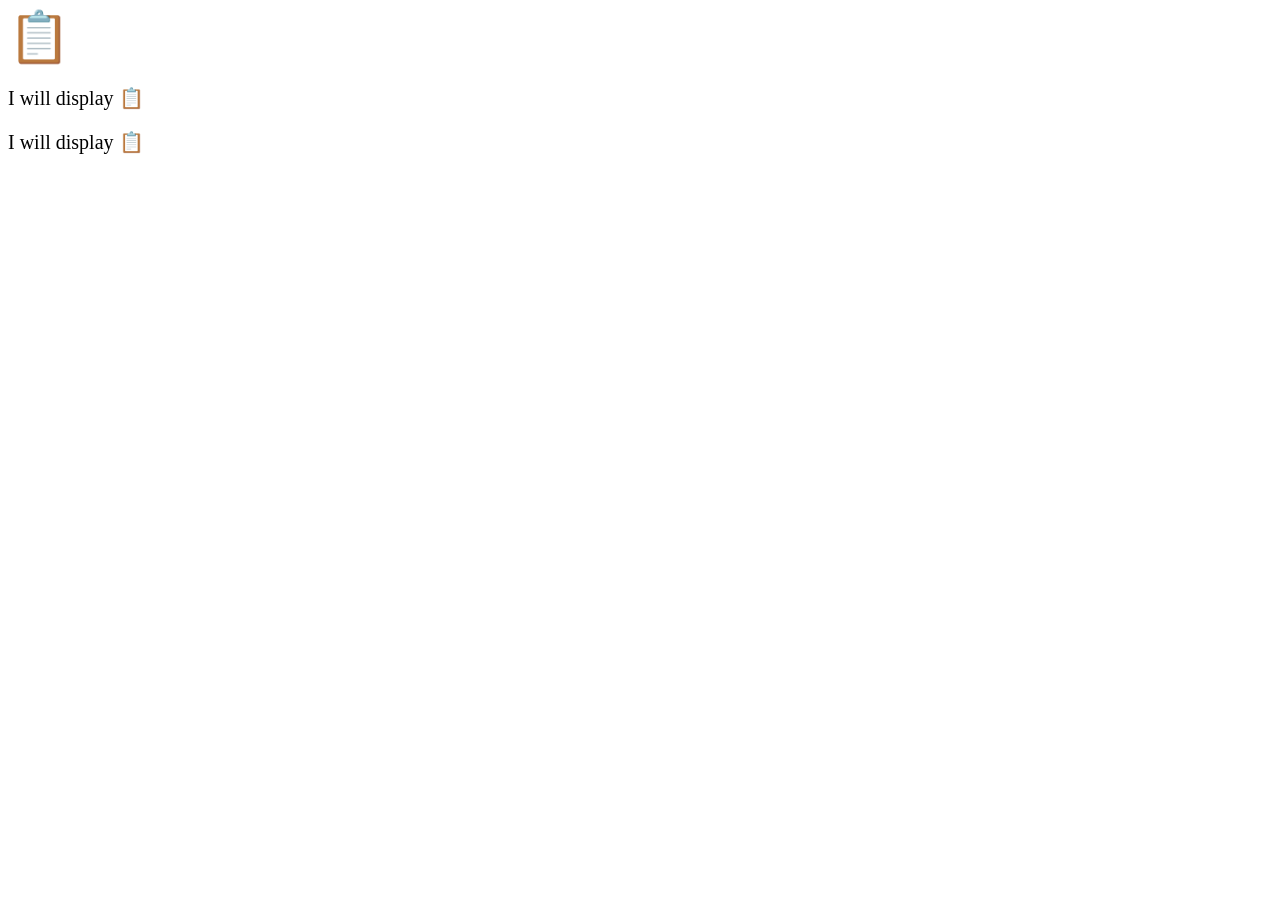
<file: html/basic.html>
<!DOCTYPE html>
<html>
  <style>
body {
  font-size: 20px;
}
</style>
<body>

<span style='font-size:50px;'>&#128203;</span>
<p>I will display &#128203;</p>
<p>I will display &#x1F4CB;</p>

</body>
</html>
</file>
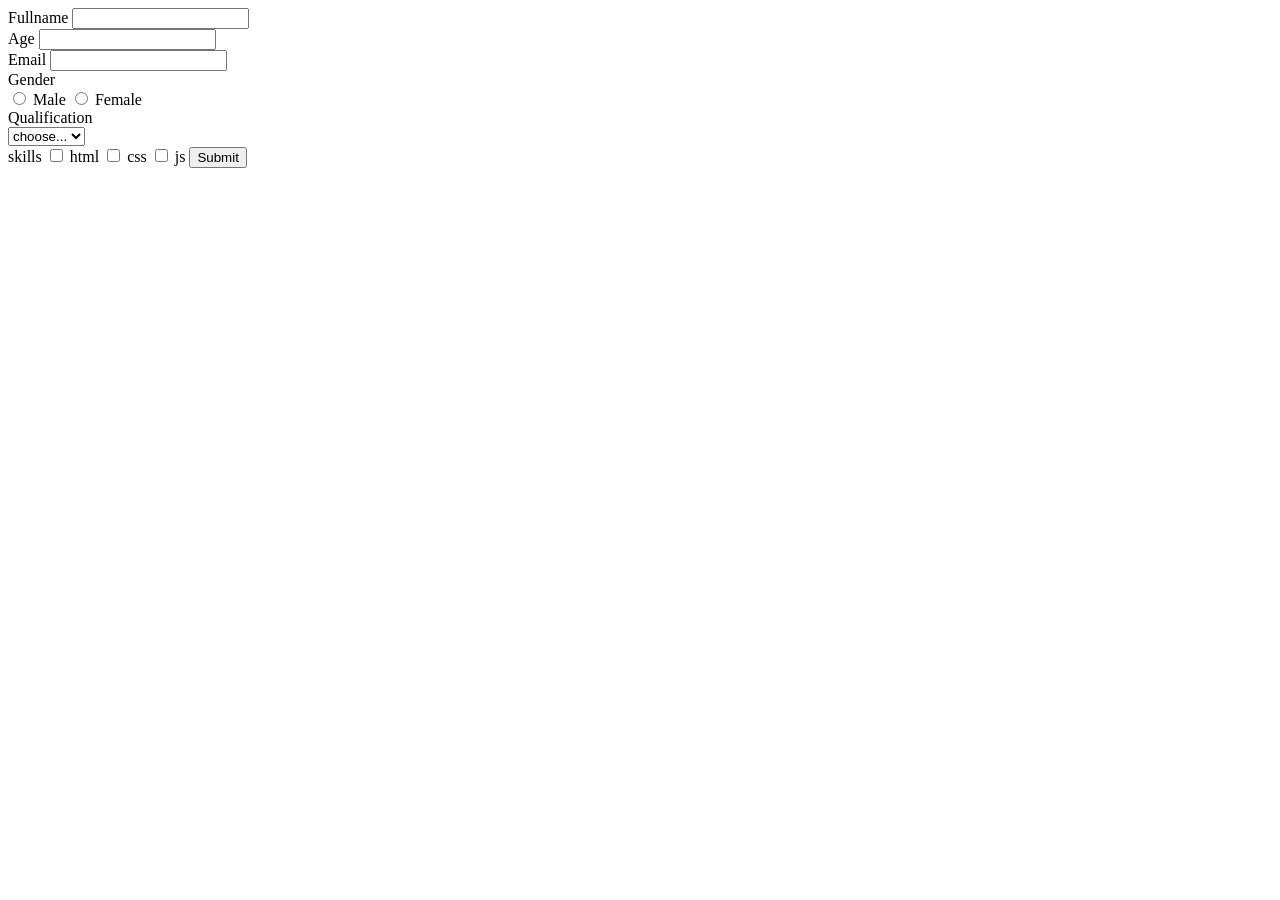
<file: html/form.html>
<!DOCTYPE html>
<html>
    <body>
         <form>
            <label>Fullname</label>
            <input type ="text">
            <br>
            <label>Age</label>
            <input type ="number">
            <br>
            <label>Email</label>
            <input type ="email">
              <br>
            <label>Gender</label>
              <br>
            <input type ="radio">
            <label>Male</label>
            <input type ="radio">
            <label>Female</label>
              <br>
            <label>Qualification</label>
            <br>
            <select>
                <option>choose...</option>
                <option>+2</option>
                <option>graduate</option>
                <option>pg</option>
            </select>
              <br>
            <label> skills</label>
            <input type ="checkbox">
            <label> html</label>
            <input type ="checkbox">
            <label>css</label>
            <input type ="checkbox">
            <label>js</label>
            <input type ="submit">
         </form>
    </body>
</file>
